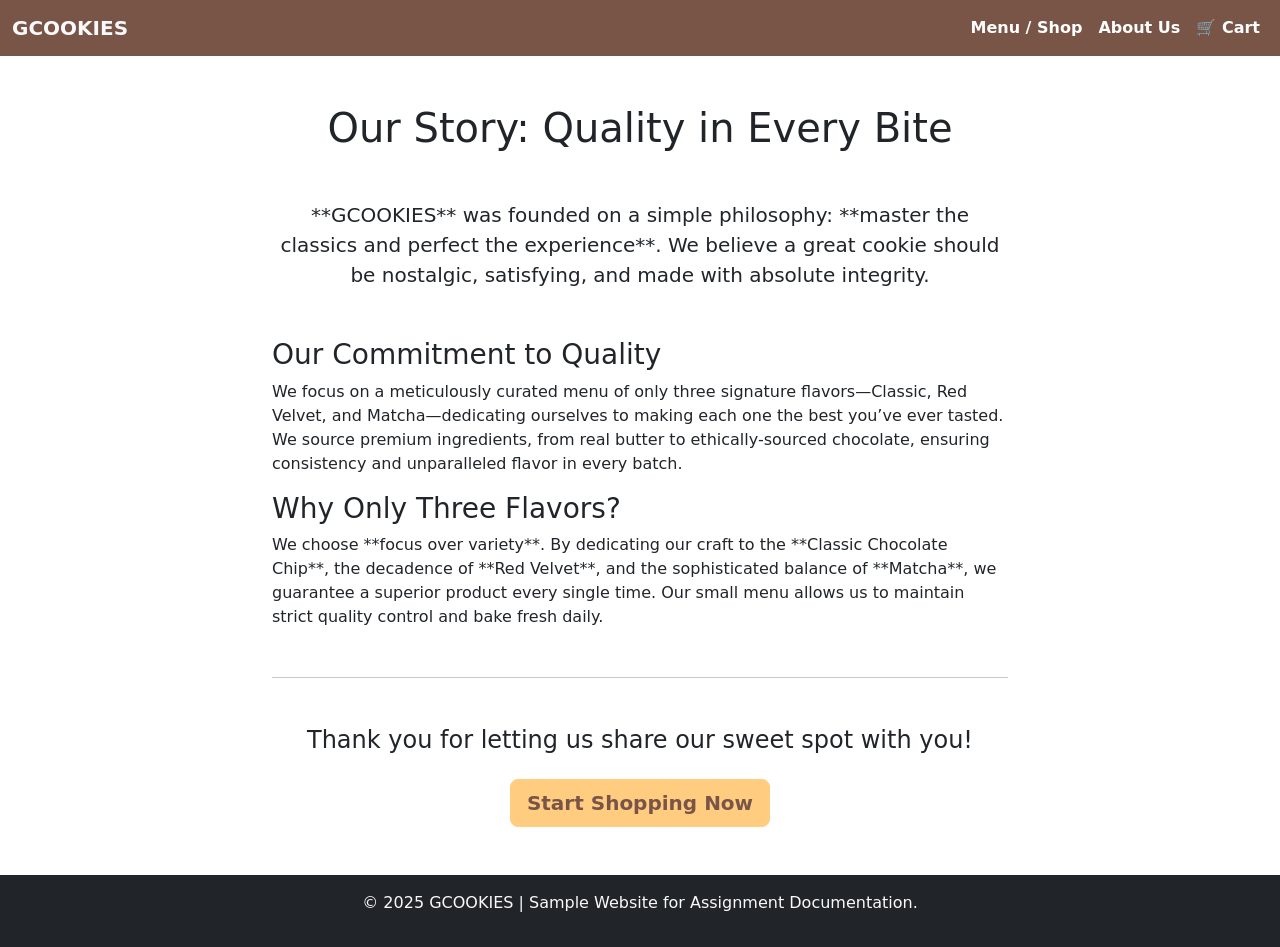
<file: about.html>
<!DOCTYPE html>
<html lang="en">
<head>
    <meta charset="UTF-8">
    <meta name="viewport" content="width=device-width, initial-scale=1.0">
    <title>About Us | GCOOKIES</title>
    <link href="https://cdn.jsdelivr.net/npm/bootstrap@5.3.3/dist/css/bootstrap.min.css" rel="stylesheet">
    <link rel="stylesheet" href="style.css">
</head>
<body>
    <nav class="navbar navbar-expand-lg sticky-top custom-nav">
        <div class="container-fluid">
            <a class="navbar-brand text-light fw-bold" href="index.html">GCOOKIES</a>
            <button class="navbar-toggler" type="button" data-bs-toggle="collapse" data-bs-target="#navbarNav" aria-controls="navbarNav" aria-expanded="false" aria-label="Toggle navigation">
                <span class="navbar-toggler-icon"></span>
            </button>
            <div class="collapse navbar-collapse" id="navbarNav">
                <ul class="navbar-nav ms-auto">
                    <li class="nav-item"><a class="nav-link" href="menu.html">Menu / Shop</a></li>
                    <li class="nav-item"><a class="nav-link active" href="about.html">About Us</a></li>
                    <li class="nav-item"><a class="nav-link" href="cart.html">🛒 Cart</a></li>
                </ul>
            </div>
        </div>
    </nav>

    <section class="container py-5">
        <h1 class="text-center mb-5">Our Story: Quality in Every Bite</h1>
        
        <div class="row justify-content-center">
            <div class="col-md-8">
                <p class="lead text-center mb-5">
                    **GCOOKIES** was founded on a simple philosophy: **master the classics and perfect the experience**. We believe a great cookie should be nostalgic, satisfying, and made with absolute integrity.
                </p>

                <h3>Our Commitment to Quality</h3>
                <p>We focus on a meticulously curated menu of only three signature flavors—Classic, Red Velvet, and Matcha—dedicating ourselves to making each one the best you’ve ever tasted. We source premium ingredients, from real butter to ethically-sourced chocolate, ensuring consistency and unparalleled flavor in every batch.</p>

                <h3>Why Only Three Flavors?</h3>
                <p>We choose **focus over variety**. By dedicating our craft to the **Classic Chocolate Chip**, the decadence of **Red Velvet**, and the sophisticated balance of **Matcha**, we guarantee a superior product every single time. Our small menu allows us to maintain strict quality control and bake fresh daily.</p>
                
                <hr class="my-5">

                <div class="text-center">
                    <p class="h4">Thank you for letting us share our sweet spot with you!</p>
                    <a href="menu.html" class="btn custom-btn-primary btn-lg mt-3">Start Shopping Now</a>
                </div>
            </div>
        </div>
    </section>

    <footer class="bg-dark text-light text-center py-3">
        <p>&copy; 2025 GCOOKIES | Sample Website for Assignment Documentation.</p>
    </footer>
    <script src="https://cdn.jsdelivr.net/npm/bootstrap@5.3.3/dist/js/bootstrap.bundle.min.js"></script>
</body>
</html>
</file>
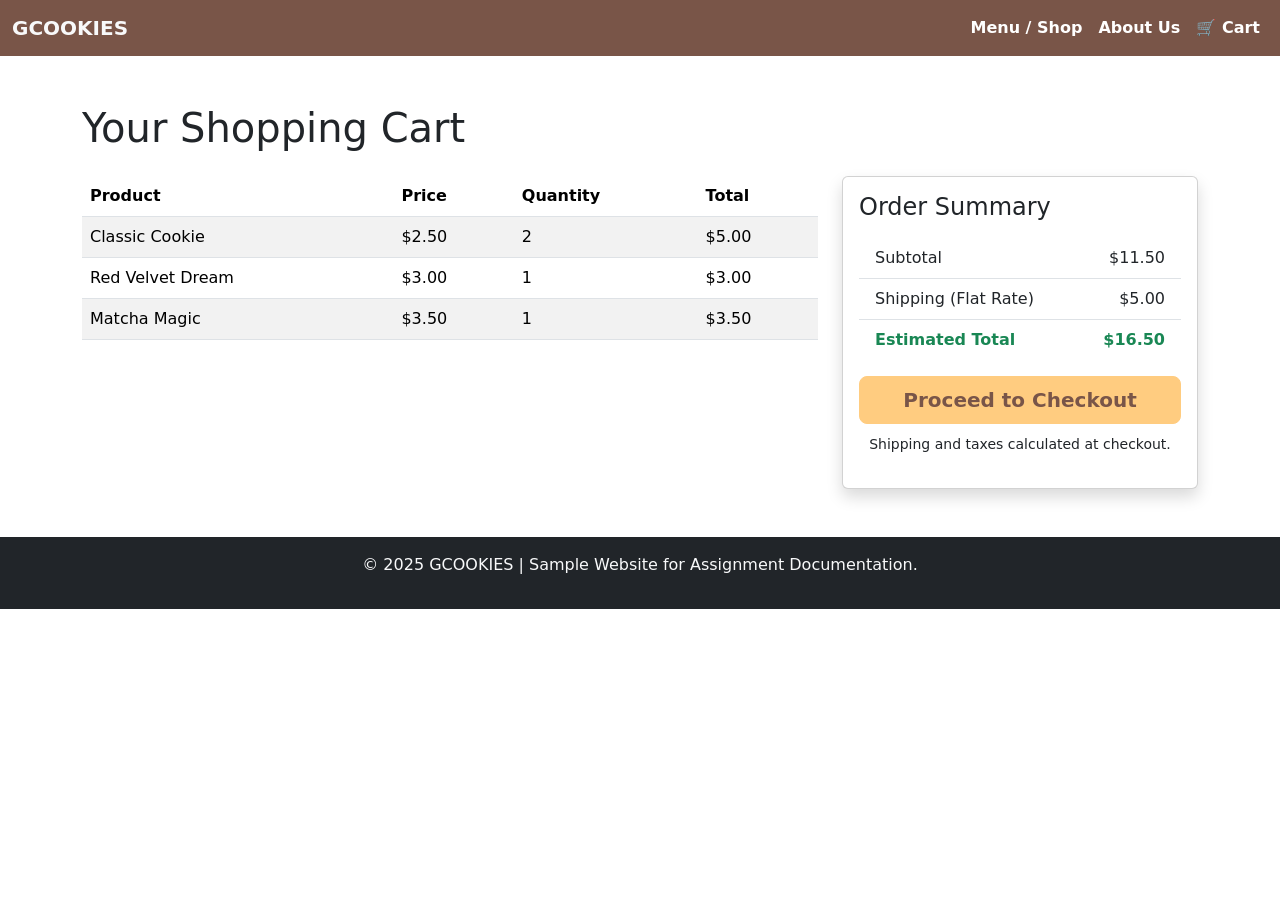
<file: cart.html>
<!DOCTYPE html>
<html lang="en">
<head>
    <meta charset="UTF-8">
    <meta name="viewport" content="width=device-width, initial-scale=1.0">
    <title>Cart | GCOOKIES</title>
    <link href="https://cdn.jsdelivr.net/npm/bootstrap@5.3.3/dist/css/bootstrap.min.css" rel="stylesheet">
    <link rel="stylesheet" href="style.css">
</head>
<body>
    <nav class="navbar navbar-expand-lg sticky-top custom-nav">
        <div class="container-fluid">
            <a class="navbar-brand text-light fw-bold" href="index.html">GCOOKIES</a>
            <button class="navbar-toggler" type="button" data-bs-toggle="collapse" data-bs-target="#navbarNav" aria-controls="navbarNav" aria-expanded="false" aria-label="Toggle navigation">
                <span class="navbar-toggler-icon"></span>
            </button>
            <div class="collapse navbar-collapse" id="navbarNav">
                <ul class="navbar-nav ms-auto">
                    <li class="nav-item"><a class="nav-link" href="menu.html">Menu / Shop</a></li>
                    <li class="nav-item"><a class="nav-link" href="about.html">About Us</a></li>
                    <li class="nav-item"><a class="nav-link active" href="cart.html">🛒 Cart</a></li>
                </ul>
            </div>
        </div>
    </nav>

    <section class="container py-5">
        <h1 class="mb-4">Your Shopping Cart</h1>
        <div class="row">
            <div class="col-lg-8 mb-4">
                <table class="table table-striped">
                    <thead>
                        <tr>
                            <th scope="col">Product</th>
                            <th scope="col">Price</th>
                            <th scope="col">Quantity</th>
                            <th scope="col">Total</th>
                        </tr>
                    </thead>
                    <tbody>
                        <tr>
                            <td>Classic Cookie</td>
                            <td>$2.50</td>
                            <td>2</td>
                            <td>$5.00</td>
                        </tr>
                        <tr>
                            <td>Red Velvet Dream</td>
                            <td>$3.00</td>
                            <td>1</td>
                            <td>$3.00</td>
                        </tr>
                        <tr>
                            <td>Matcha Magic</td>
                            <td>$3.50</td>
                            <td>1</td>
                            <td>$3.50</td>
                        </tr>
                    </tbody>
                </table>
            </div>

            <div class="col-lg-4">
                <div class="card shadow">
                    <div class="card-body">
                        <h4 class="card-title mb-3">Order Summary</h4>
                        <ul class="list-group list-group-flush mb-3">
                            <li class="list-group-item d-flex justify-content-between">
                                <span>Subtotal</span>
                                <span>$11.50</span>
                            </li>
                            <li class="list-group-item d-flex justify-content-between">
                                <span>Shipping (Flat Rate)</span>
                                <span>$5.00</span>
                            </li>
                            <li class="list-group-item d-flex justify-content-between fw-bold text-success">
                                <span>Estimated Total</span>
                                <span>$16.50</span>
                            </li>
                        </ul>
                        <button class="btn custom-btn-primary w-100 btn-lg">Proceed to Checkout</button>
                        <p class="text-center mt-2"><small>Shipping and taxes calculated at checkout.</small></p>
                    </div>
                </div>
            </div>
        </div>
    </section>

    <footer class="bg-dark text-light text-center py-3">
        <p>&copy; 2025 GCOOKIES | Sample Website for Assignment Documentation.</p>
    </footer>
    <script src="https://cdn.jsdelivr.net/npm/bootstrap@5.3.3/dist/js/bootstrap.bundle.min.js"></script>
</body>
</html>
</file>
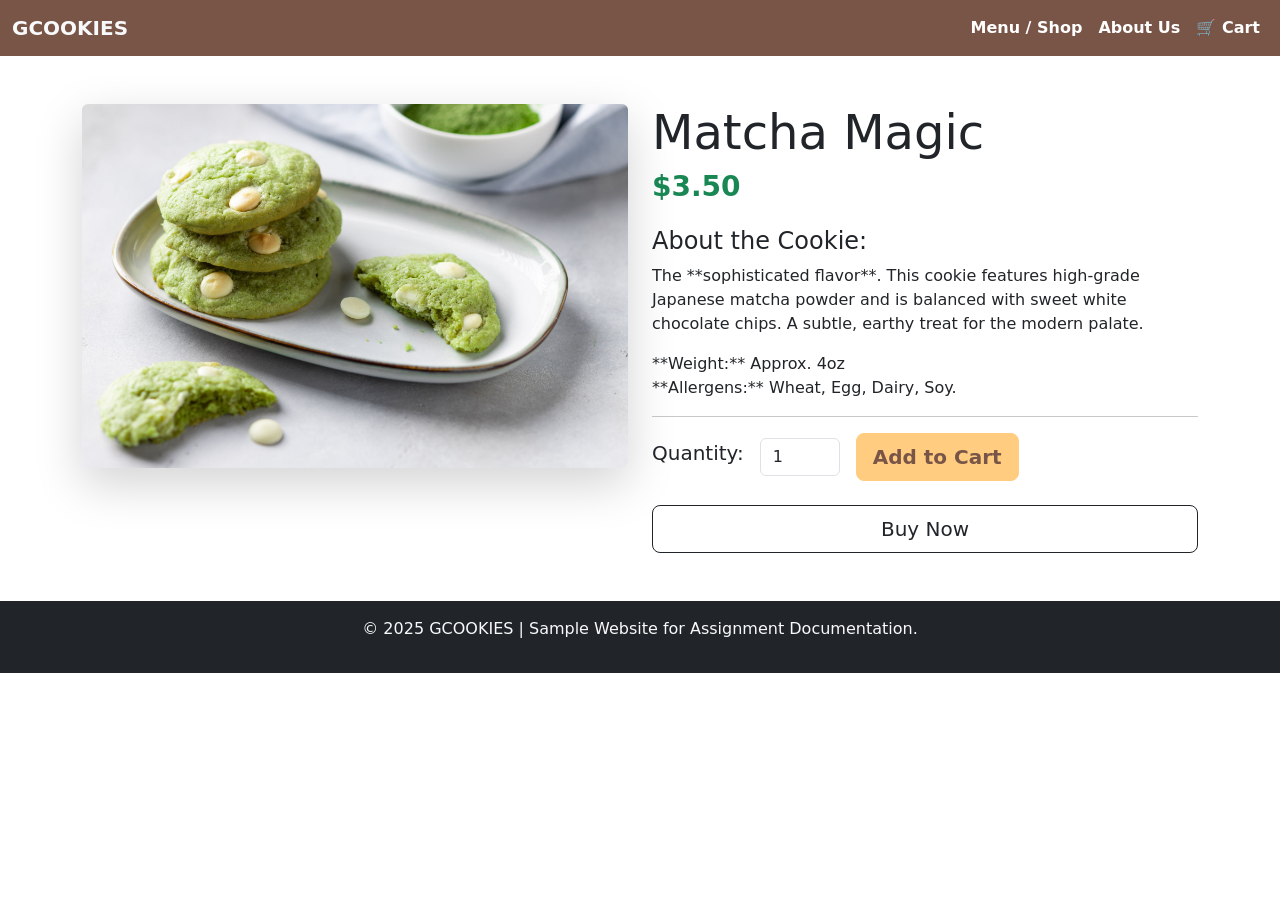
<file: product-matcha.html>
<!DOCTYPE html>
<html lang="en">
<head>
    <meta charset="UTF-8">
    <meta name="viewport" content="width=device-width, initial-scale=1.0">
    <title>Matcha Details | GCOOKIES</title>
    <link href="https://cdn.jsdelivr.net/npm/bootstrap@5.3.3/dist/css/bootstrap.min.css" rel="stylesheet">
    <link rel="stylesheet" href="style.css">
</head>
<body>
    <nav class="navbar navbar-expand-lg sticky-top custom-nav">
        <div class="container-fluid">
            <a class="navbar-brand text-light fw-bold" href="index.html">GCOOKIES</a>
            <button class="navbar-toggler" type="button" data-bs-toggle="collapse" data-bs-target="#navbarNav" aria-controls="navbarNav" aria-expanded="false" aria-label="Toggle navigation">
                <span class="navbar-toggler-icon"></span>
            </button>
            <div class="collapse navbar-collapse" id="navbarNav">
                <ul class="navbar-nav ms-auto">
                    <li class="nav-item"><a class="nav-link" href="menu.html">Menu / Shop</a></li>
                    <li class="nav-item"><a class="nav-link" href="about.html">About Us</a></li>
                    <li class="nav-item"><a class="nav-link" href="cart.html">🛒 Cart</a></li>
                </ul>
            </div>
        </div>
    </nav>

    <section class="container py-5">
        <div class="row">
            <div class="col-md-6 mb-4">
                <img src="matcha.jpg" class="img-fluid rounded shadow-lg" alt="Matcha Cookie Detail">
            </div>

            <div class="col-md-6">
                <h1 class="display-5">Matcha Magic</h1>
                <p class="h3 fw-bold text-success mb-4">$3.50</p>
                
                <h4 class="mt-4">About the Cookie:</h4>
                <p>The **sophisticated flavor**. This cookie features high-grade Japanese matcha powder and is balanced with sweet white chocolate chips. A subtle, earthy treat for the modern palate.</p>
                
                <ul class="list-unstyled">
                    <li>**Weight:** Approx. 4oz</li>
                    <li>**Allergens:** Wheat, Egg, Dairy, Soy.</li>
                </ul>

                <hr>

                <div class="d-flex align-items-center mb-4">
                    <h5 class="me-3">Quantity:</h5>
                    <input type="number" class="form-control me-3" value="1" min="1" style="width: 80px;">
                    <a href="cart.html" class="btn custom-btn-primary btn-lg">Add to Cart</a>
                </div>
                
                <a href="cart.html" class="btn btn-outline-dark btn-lg w-100">Buy Now</a>
            </div>
        </div>
    </section>

    <footer class="bg-dark text-light text-center py-3">
        <p>&copy; 2025 GCOOKIES | Sample Website for Assignment Documentation.</p>
    </footer>
    <script src="https://cdn.jsdelivr.net/npm/bootstrap@5.3.3/dist/js/bootstrap.bundle.min.js"></script>
</body>
</html>
</file>
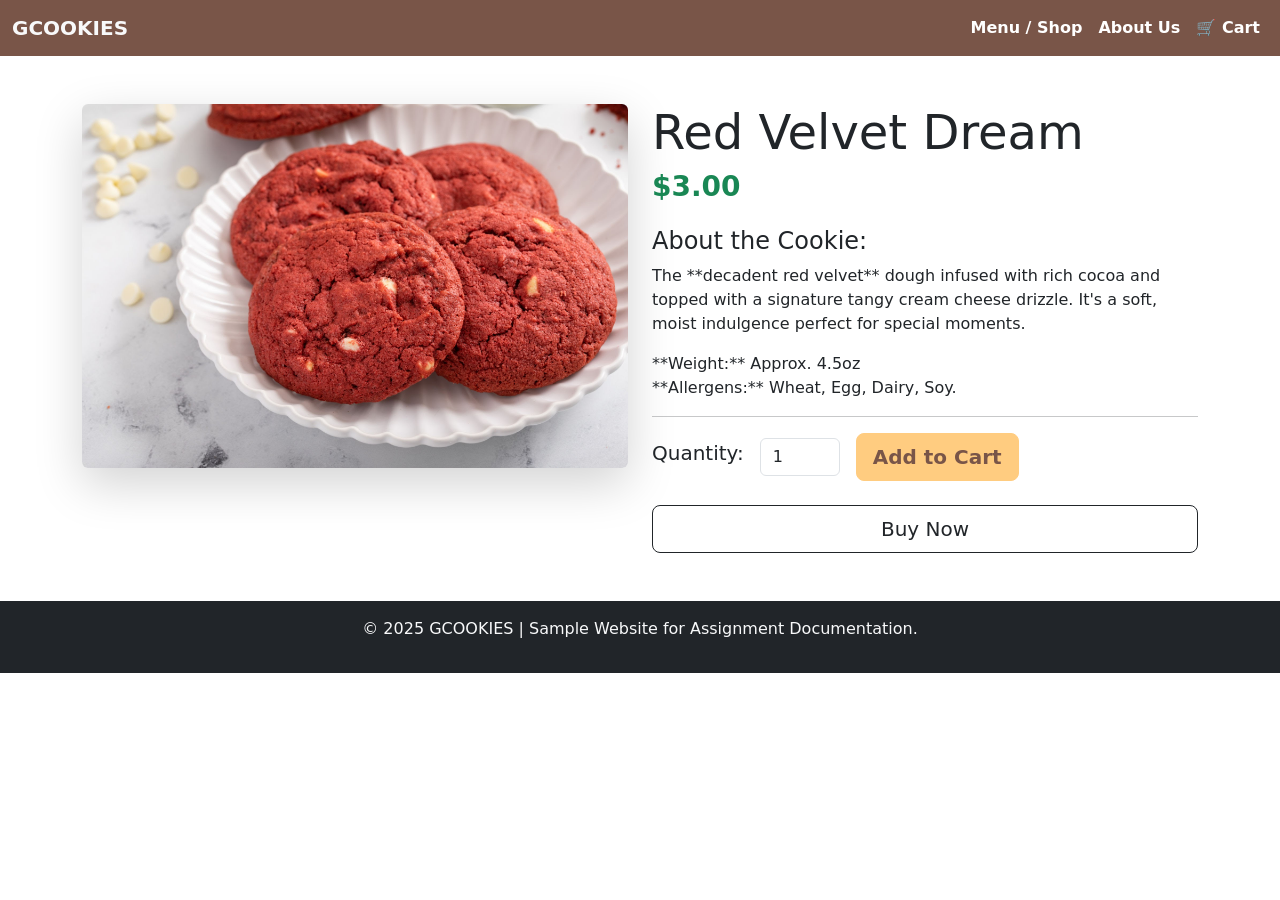
<file: product-redvelvet.html>
<!DOCTYPE html>
<html lang="en">
<head>
    <meta charset="UTF-8">
    <meta name="viewport" content="width=device-width, initial-scale=1.0">
    <title>Red Velvet Details | GCOOKIES</title>
    <link href="https://cdn.jsdelivr.net/npm/bootstrap@5.3.3/dist/css/bootstrap.min.css" rel="stylesheet">
    <link rel="stylesheet" href="style.css">
</head>
<body>
    <nav class="navbar navbar-expand-lg sticky-top custom-nav">
        <div class="container-fluid">
            <a class="navbar-brand text-light fw-bold" href="index.html">GCOOKIES</a>
            <button class="navbar-toggler" type="button" data-bs-toggle="collapse" data-bs-target="#navbarNav" aria-controls="navbarNav" aria-expanded="false" aria-label="Toggle navigation">
                <span class="navbar-toggler-icon"></span>
            </button>
            <div class="collapse navbar-collapse" id="navbarNav">
                <ul class="navbar-nav ms-auto">
                    <li class="nav-item"><a class="nav-link" href="menu.html">Menu / Shop</a></li>
                    <li class="nav-item"><a class="nav-link" href="about.html">About Us</a></li>
                    <li class="nav-item"><a class="nav-link" href="cart.html">🛒 Cart</a></li>
                </ul>
            </div>
        </div>
    </nav>

    <section class="container py-5">
        <div class="row">
            <div class="col-md-6 mb-4">
                <img src="redvelvet.jpg" class="img-fluid rounded shadow-lg" alt="Red Velvet Cookie Detail">
            </div>

            <div class="col-md-6">
                <h1 class="display-5">Red Velvet Dream</h1>
                <p class="h3 fw-bold text-success mb-4">$3.00</p>
                
                <h4 class="mt-4">About the Cookie:</h4>
                <p>The **decadent red velvet** dough infused with rich cocoa and topped with a signature tangy cream cheese drizzle. It's a soft, moist indulgence perfect for special moments.</p>
                
                <ul class="list-unstyled">
                    <li>**Weight:** Approx. 4.5oz</li>
                    <li>**Allergens:** Wheat, Egg, Dairy, Soy.</li>
                </ul>

                <hr>

                <div class="d-flex align-items-center mb-4">
                    <h5 class="me-3">Quantity:</h5>
                    <input type="number" class="form-control me-3" value="1" min="1" style="width: 80px;">
                    <a href="cart.html" class="btn custom-btn-primary btn-lg">Add to Cart</a>
                </div>
                
                <a href="cart.html" class="btn btn-outline-dark btn-lg w-100">Buy Now</a>
            </div>
        </div>
    </section>

    <footer class="bg-dark text-light text-center py-3">
        <p>&copy; 2025 GCOOKIES | Sample Website for Assignment Documentation.</p>
    </footer>
    <script src="https://cdn.jsdelivr.net/npm/bootstrap@5.3.3/dist/js/bootstrap.bundle.min.js"></script>
</body>
</html>
</file>
<file: style.css>
/* Custom Brand Colors for SweetSpot Cookie Co. */
:root {
    --primary-color: #795548; /* Brown/Cookie Crust */
    --secondary-color: #fce4ec; /* Pink/Frosting Light */
    --accent-color: #ffcc80; /* Caramel/Gold */
}

/* Custom Navigation */
.custom-nav {
    background-color: var(--primary-color);
}
.custom-nav .nav-link {
    color: white !important;
    font-weight: bold;
}
.custom-nav .nav-link:hover {
    color: var(--accent-color) !important;
}

/* Hero Section Styling */
.hero-section {
    background: url('https://via.placeholder.com/1920x600/795548/ffffff?text=Cookie+Background+Image') no-repeat center center;
    background-size: cover;
    height: 60vh; /* Viewport height for visual impact */
    min-height: 400px;
}

/* Custom Primary Button */
.custom-btn-primary {
    background-color: var(--accent-color);
    border-color: var(--accent-color);
    color: var(--primary-color);
    font-weight: bold;
}
.custom-btn-primary:hover {
    background-color: var(--primary-color);
    border-color: var(--primary-color);
    color: white;
}

/* Specific styling for mobile responsiveness */
@media (max-width: 768px) {
    .hero-section {
        height: 50vh;
        min-height: 300px;
    }
    .hero-section h1 {
        font-size: 2rem;
    }
}
</file>
